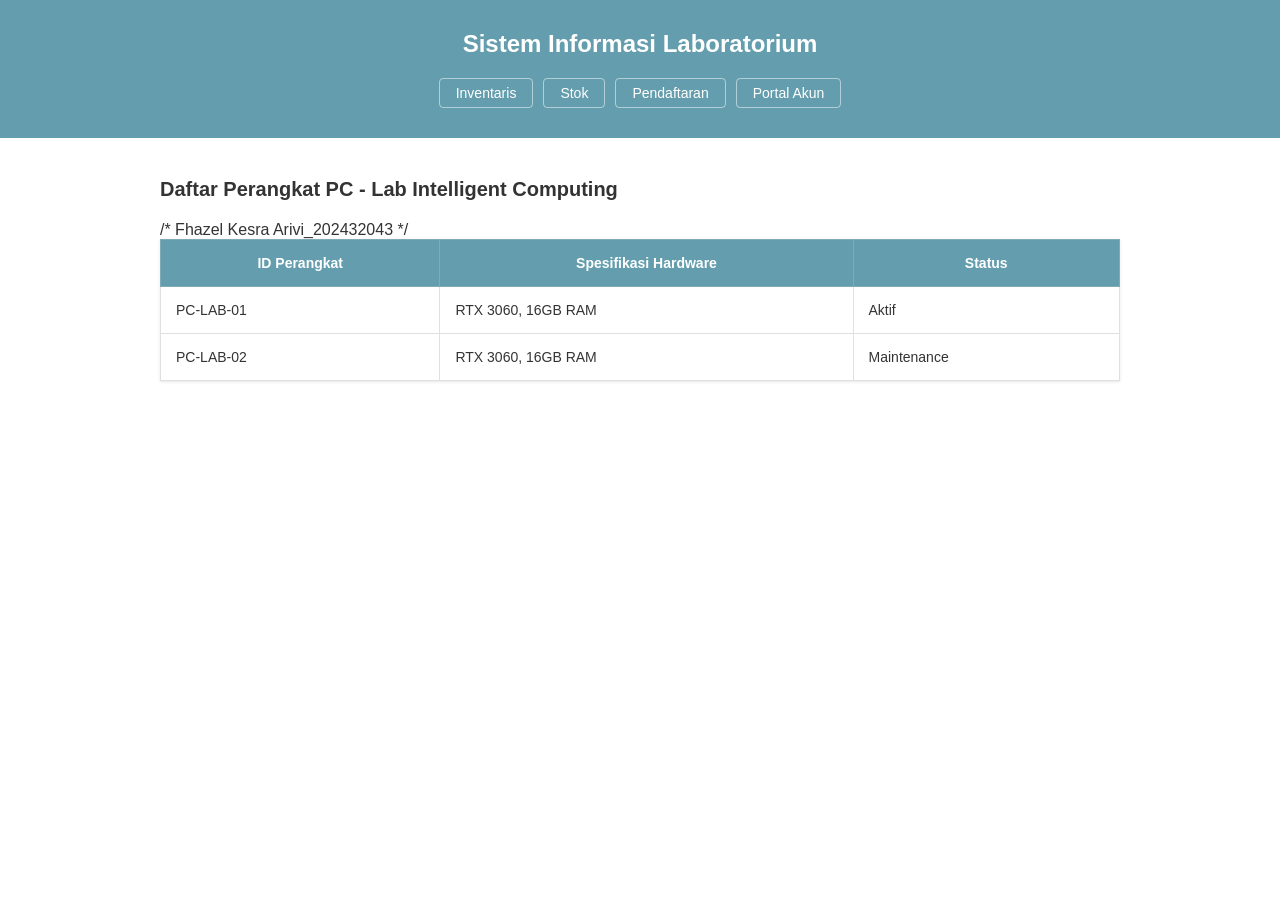
<file: inventaris.html>
<!doctype html>
<html lang="id">
  <head>
    <meta charset="UTF-8" />
    <meta name="viewport" content="width=device-width, initial-scale=1.0" />
    <title>Sistem Informasi Laboratorium</title>
    <link rel="stylesheet" href="style2.css" />
    <!-- Fhazel Kesra Arivi_202432043 -->
  </head>
  <body>
    <header>
      <h1>Sistem Informasi Laboratorium</h1>
      <nav>
        <a href="inventaris.html" class="nav-link text-white-50">Inventaris</a>
        <a href="stok.html" class="nav-link text-white-50">Stok</a>
        <a href="pendaftaran.html" class="nav-link text-white-50"
          >Pendaftaran</a
        >
        <a href="index.html" class="nav-link text-white fw-bold">Portal Akun</a>
      </nav>
    </header>

    <main>
      <h2>Daftar Perangkat PC - Lab Intelligent Computing</h2>
      /* Fhazel Kesra Arivi_202432043 */
      <table>
        <thead>
          <tr>
            <th>ID Perangkat</th>
            <th>Spesifikasi Hardware</th>
            <th>Status</th>
          </tr>
        </thead>
        <tbody>
          <tr>
            <td>PC-LAB-01</td>
            <td>RTX 3060, 16GB RAM</td>
            <td>Aktif</td>
          </tr>
          <tr>
            <td>PC-LAB-02</td>
            <td>RTX 3060, 16GB RAM</td>
            <td>Maintenance</td>
          </tr>
        </tbody>
      </table>
    </main>
  </body>
</html>
</file>
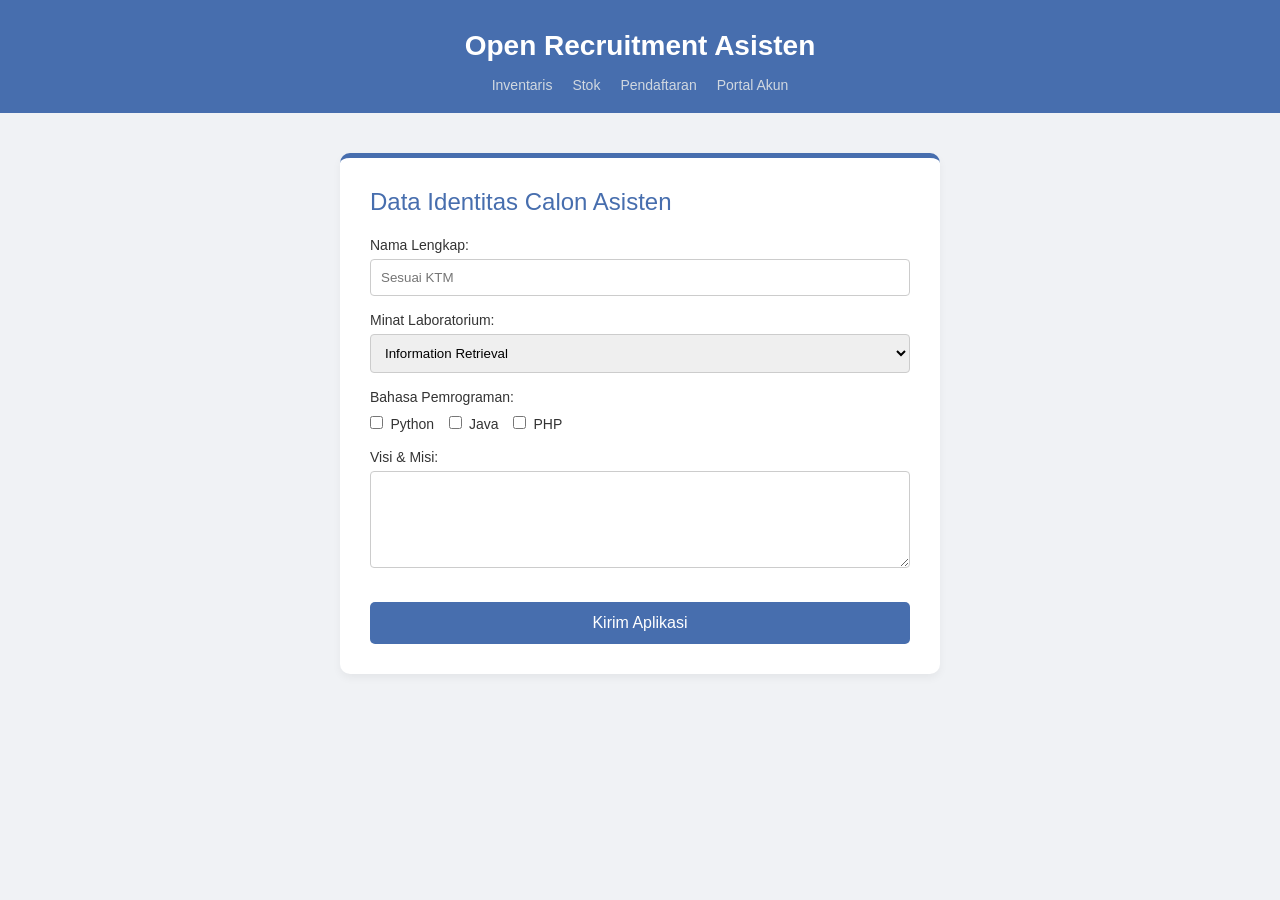
<file: pendaftaran.html>
<!doctype html>
<html lang="id">
  <head>
    <meta charset="UTF-8" />
    <meta name="viewport" content="width=device-width, initial-scale=1.0" />
    <title>Lab ITPLN - Pendaftaran</title>
    <link rel="stylesheet" href="style3.css" />
    <!-- Fhazel Kesra Arivi_202432043 -->
  </head>
  <body>
    <header>
      <h1>Open Recruitment Asisten</h1>
      <nav>
        <a href="inventaris.html" class="nav-link text-white-50">Inventaris</a>
        <a href="stok.html" class="nav-link text-white-50">Stok</a>
        <a href="pendaftaran.html" class="nav-link text-white-50"
          >Pendaftaran</a
        >
        <a href="index.html" class="nav-link text-white fw-bold">Portal Akun</a>
      </nav>
    </header>

    <main>
      <form class="reg-form">
        <fieldset>
          <legend>Data Identitas Calon Asisten</legend>

          <div class="form-group">
            <label>Nama Lengkap:</label>
            <input type="text" placeholder="Sesuai KTM" />
          </div>

          <div class="form-group">
            <label>Minat Laboratorium:</label>
            <select>
              <option>Information Retrieval</option>
              <option>Software Engineering</option>
              <option>Intelligent Computing</option>
            </select>
          </div>

          <div class="form-group">
            <label>Bahasa Pemrograman:</label><br />
            <input type="checkbox" id="python" />
            <label for="python">Python</label>
            <input type="checkbox" id="java" /> <label for="java">Java</label>
            <input type="checkbox" id="php" /> <label for="php">PHP</label>
          </div>

          <div class="form-group">
            <label>Visi & Misi:</label><br />
            <textarea rows="5"></textarea>
          </div>

          <button type="submit">Kirim Aplikasi</button>
        </fieldset>
      </form>
    </main>
  </body>
</html>
</file>
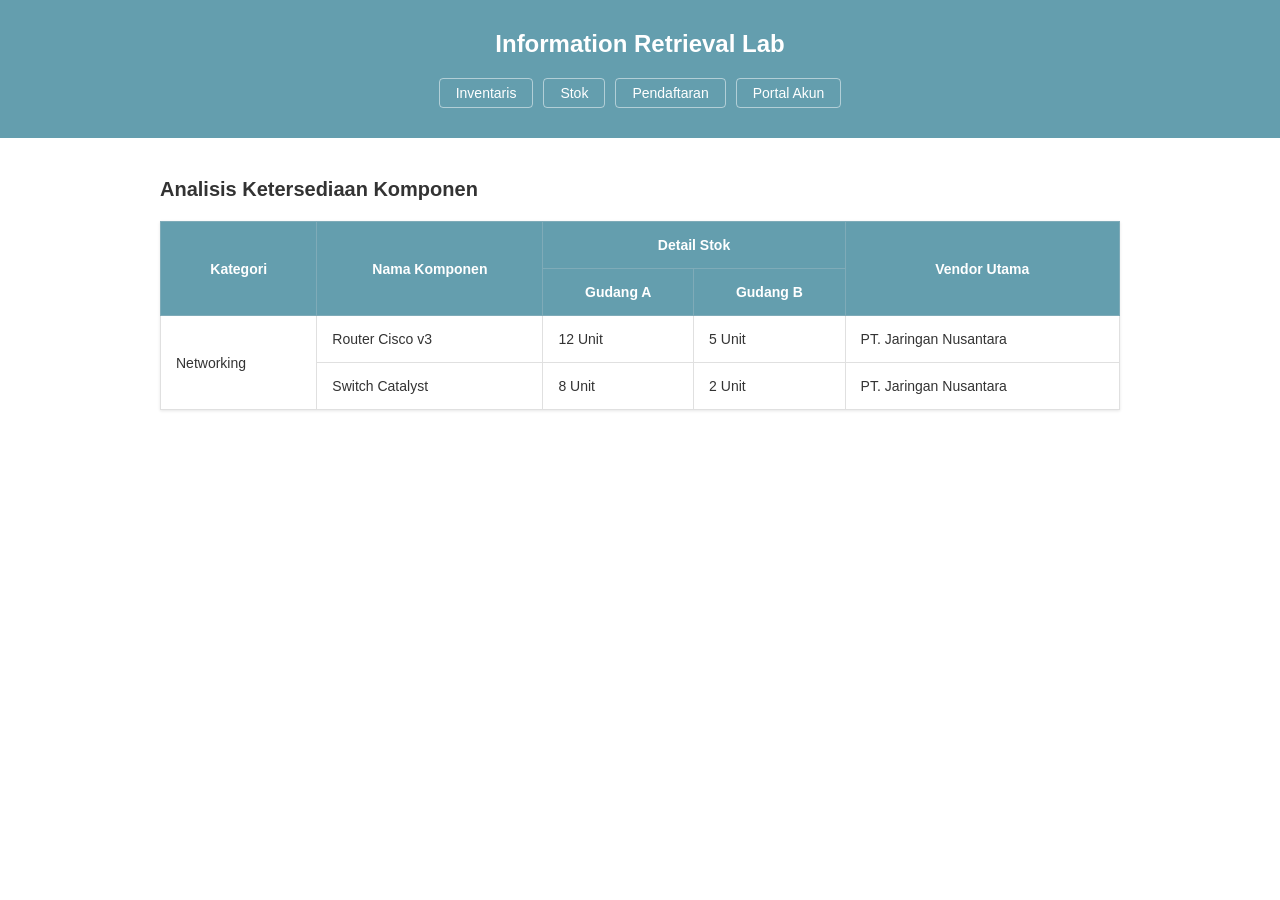
<file: stok.html>
<!doctype html>
<html lang="id">
  <head>
    <meta charset="UTF-8" />
    <meta name="viewport" content="width=device-width, initial-scale=1.0" />
    <title>Lab ITPLN - Stok Barang</title>
    <link rel="stylesheet" href="style2.css" />
    <!-- Fhazel Kesra Arivi_202432043 -->
  </head>
  <body>
    <header>
      <h1>Information Retrieval Lab</h1>
      <nav>
        <a href="inventaris.html" class="nav-link text-white-50">Inventaris</a>
        <a href="stok.html" class="nav-link text-white-50">Stok</a>
        <a href="pendaftaran.html" class="nav-link text-white-50"
          >Pendaftaran</a
        >
        <a href="index.html" class="nav-link text-white fw-bold">Portal Akun</a>
      </nav>
    </header>

    <main>
      <h2>Analisis Ketersediaan Komponen</h2>
      <table class="styled-table">
        <thead>
          <tr>
            <th rowspan="2">Kategori</th>
            <th rowspan="2">Nama Komponen</th>
            <th colspan="2">Detail Stok</th>
            <th rowspan="2">Vendor Utama</th>
          </tr>
          <tr>
            <th>Gudang A</th>
            <th>Gudang B</th>
          </tr>
        </thead>
        <tbody>
          <tr>
            <td rowspan="2">Networking</td>
            <td>Router Cisco v3</td>
            <td>12 Unit</td>
            <td>5 Unit</td>
            <td>PT. Jaringan Nusantara</td>
          </tr>
          <tr>
            <td>Switch Catalyst</td>
            <td>8 Unit</td>
            <td>2 Unit</td>
            <td>PT. Jaringan Nusantara</td>
          </tr>
        </tbody>
      </table>
    </main>
  </body>
</html>
</file>
<file: style2.css>
* {
    margin: 0;
    padding: 0;
    box-sizing: border-box;
    font-family: 'Segoe UI', Tahoma, Geneva, Verdana, sans-serif;
}

body {
    background-color: #ffffff; /* Sesuai gambar, background lebih putih */
    color: #333;
}

/* --- Header & Navigasi --- */
header {
    background-color: #649EAE; /* Mengubah ke warna biru teal */
    padding: 30px 0 20px 0;
    text-align: center;
}

header h1 {
    color: #ffffff;
    font-size: 24px;
    margin-bottom: 20px;
    font-weight: bold;
}

nav {
    display: flex;
    justify-content: center;
    gap: 10px; /* Jarak antar tombol */
    padding-bottom: 10px;
}

nav a {
    color: #ffffff;
    text-decoration: none;
    font-size: 14px;
    padding: 6px 16px;
    border-radius: 4px;
    border: 1px solid rgba(255, 255, 255, 0.5); /* Menambahkan border transparan */
    transition: 0.3s;
}

nav a:hover {
    background-color: rgba(255, 255, 255, 0.2);
}

/* Fhazel Kesra Arivi 202432043 */

nav a.active {
    background-color: #ffffff; 
    color: #649EAE; /* Teks mengikuti warna tema */
    font-weight: 600;
    border: 1px solid #ffffff;
}

/* --- Konten & Tabel --- */
main {
    max-width: 1000px; /* Diperlebar sedikit agar tabel lega */
    margin: 40px auto;
    padding: 0 20px;
}

main h2 {
    font-size: 20px;
    color: #333333;
    margin-bottom: 20px;
}

table {
    width: 100%;
    border-collapse: collapse;
    background-color: #ffffff;
    box-shadow: 0 1px 3px rgba(0, 0, 0, 0.1);
}

th, td {
    padding: 15px;
}

th {
    background-color: #649EAE; /* Mengikuti warna tema header */
    color: #ffffff;
    font-weight: 600;
    font-size: 14px;
    border: 1px solid #7FABB8; /* Border header sedikit lebih terang dari backgroundnya */
    text-align: center; /* Teks header rata tengah sesuai gambar */
    vertical-align: middle;
}

td {
    font-size: 14px;
    color: #333;
    border: 1px solid #e0e0e0;
    text-align: left;
}

/* Baris selang-seling dihilangkan karena di gambar tabelnya full putih */
tbody tr {
    background-color: #ffffff;
}
</file>
<file: style3.css>
/* Reset dasar untuk mengatur perhitungan lebar elemen */
* { 
    margin: 0; 
    padding: 0; 
    box-sizing: border-box; 
}

body { 
    background-color: #f0f2f5; 
    font-family: 'Verdana', sans-serif; 
}

/* Fhazel Kesra Arivi 202432043 */

header {
    background-color: #476EAE; 
    padding: 30px 0 20px 0;
    text-align: center;
}

header h1 {
    color: white;
    margin-bottom: 15px;
    font-size: 28px;
}

nav {
    display: flex;
    justify-content: center;
    gap: 20px;
}

nav a {
    color: #d1d8e0; /* Warna link default (agak redup) */
    text-decoration: none;
    font-size: 14px;
}

nav a.active { 
    color: white; 
    font-weight: bold; 
    text-decoration: underline; 
}

/* --- Styling Layout Utama --- */
main { 
    display: flex;
    justify-content: center; /* Membuat form berada di tengah layar */
    padding: 40px 20px;
}

/* --- Styling Card Form --- */
.reg-form { 
    background: white; 
    padding: 30px; 
    border-radius: 10px; 
    width: 100%; 
    max-width: 600px; 
    border-top: 5px solid #476EAE; 
    box-shadow: 0 4px 8px rgba(0,0,0,0.05); /* Sedikit bayangan agar elegan */
}

fieldset { 
    border: none; 
}

legend { 
    font-size: 1.5em; 
    color: #476EAE; 
    margin-bottom: 20px; 
}

.form-group { 
    margin-bottom: 15px; 
}

label {
    font-size: 14px;
    color: #333;
}

/* Menyamakan gaya input text, select, dan textarea */
input[type="text"], 
select, 
textarea { 
    width: 100%; 
    padding: 10px; 
    margin-top: 5px; 
    border: 1px solid #ccc; 
    border-radius: 4px; 
    font-family: inherit; /* Menyesuaikan font dengan body */
}

input[type="checkbox"] {
    margin-top: 10px;
    margin-right: 3px;
    margin-left: 10px;
}

input[type="checkbox"]:first-of-type {
    margin-left: 0;
}

/* --- Styling Tombol --- */
button { 
    background: #476EAE; 
    color: white; 
    border: none; 
    padding: 12px 20px; 
    border-radius: 5px; 
    cursor: pointer; 
    width: 100%; 
    font-size: 16px;
    margin-top: 15px;
    transition: 0.3s;
}

button:hover {
    background: #365587; /* Warna berubah sedikit gelap saat di-hover */
}
</file>
